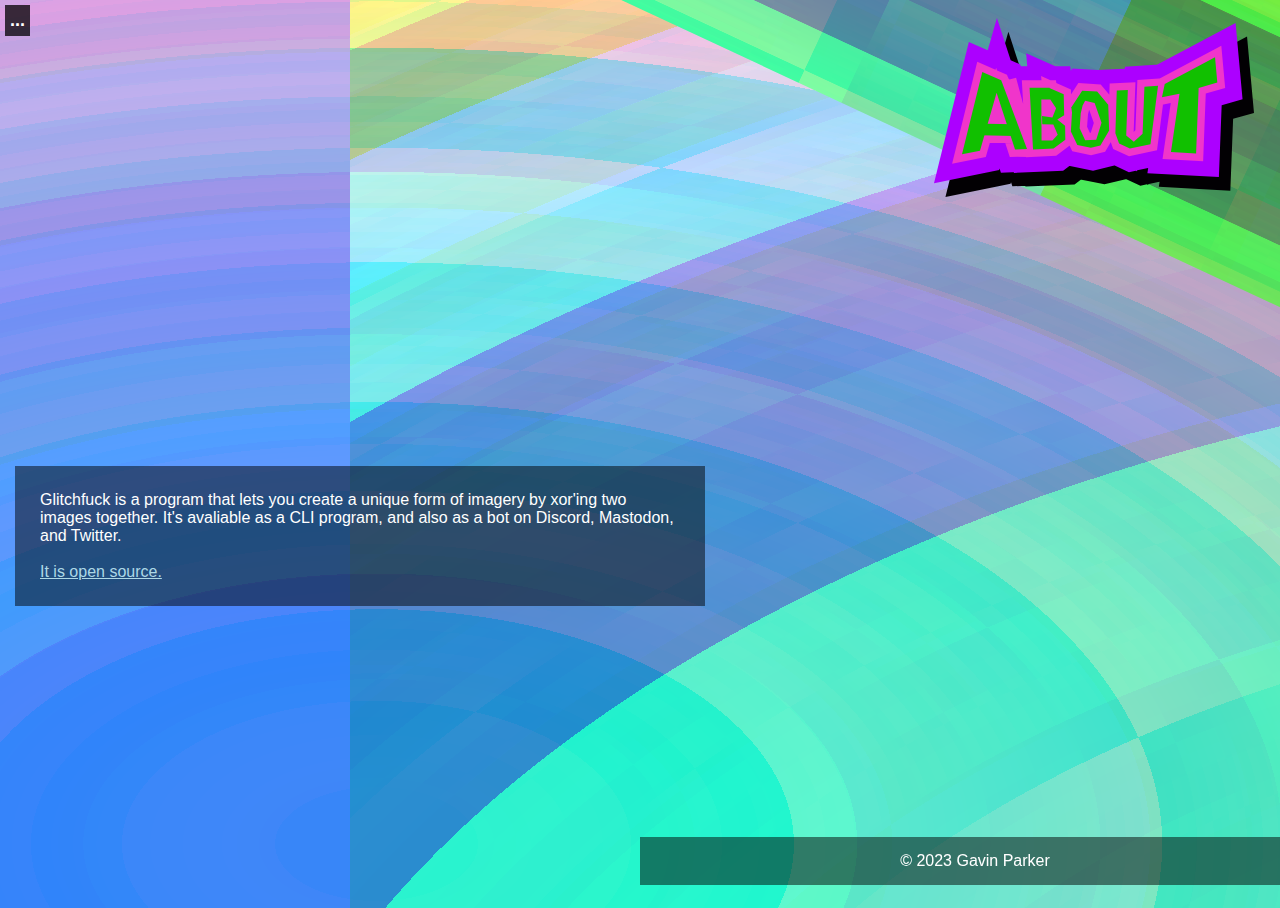
<file: html/index.html>
<!DOCTYPE html>
<html>
    <head>
        <link rel="stylesheet" href="../css/style.css" type="text/css">
        <title>About</title>
        <script src="https://ajax.googleapis.com/ajax/libs/jquery/3.6.4/jquery.min.js"></script>
        <script src="../js/nav.js"></script>
    </head>
    <body style="background: url('../images/about_bg.png');">
        <img style="
            position: absolute;
            transform: rotate(25deg);
            width: 100%;
            display: block;
            right: -50%;
            top: -50%;"
            src="../images/about_banner.png"
        >
        <img style="
            position: absolute;
            width: 25%;
            display: block;
            right: 2%;
            top: 2%;"
            src="../images/about.svg">
        <p class="body">
            Glitchfuck is a program that lets you create a unique form of imagery by xor'ing two images together. It's avaliable as a CLI program, and also as a bot on Discord, Mastodon, and Twitter.<br><br>
            <a href="https://github.com/IoIxD/glitchfuck">It is open source.</a>
        </p>
        <span class="footer">
            © 2023 Gavin Parker 
        </span>
    </body>
</html>
</file>
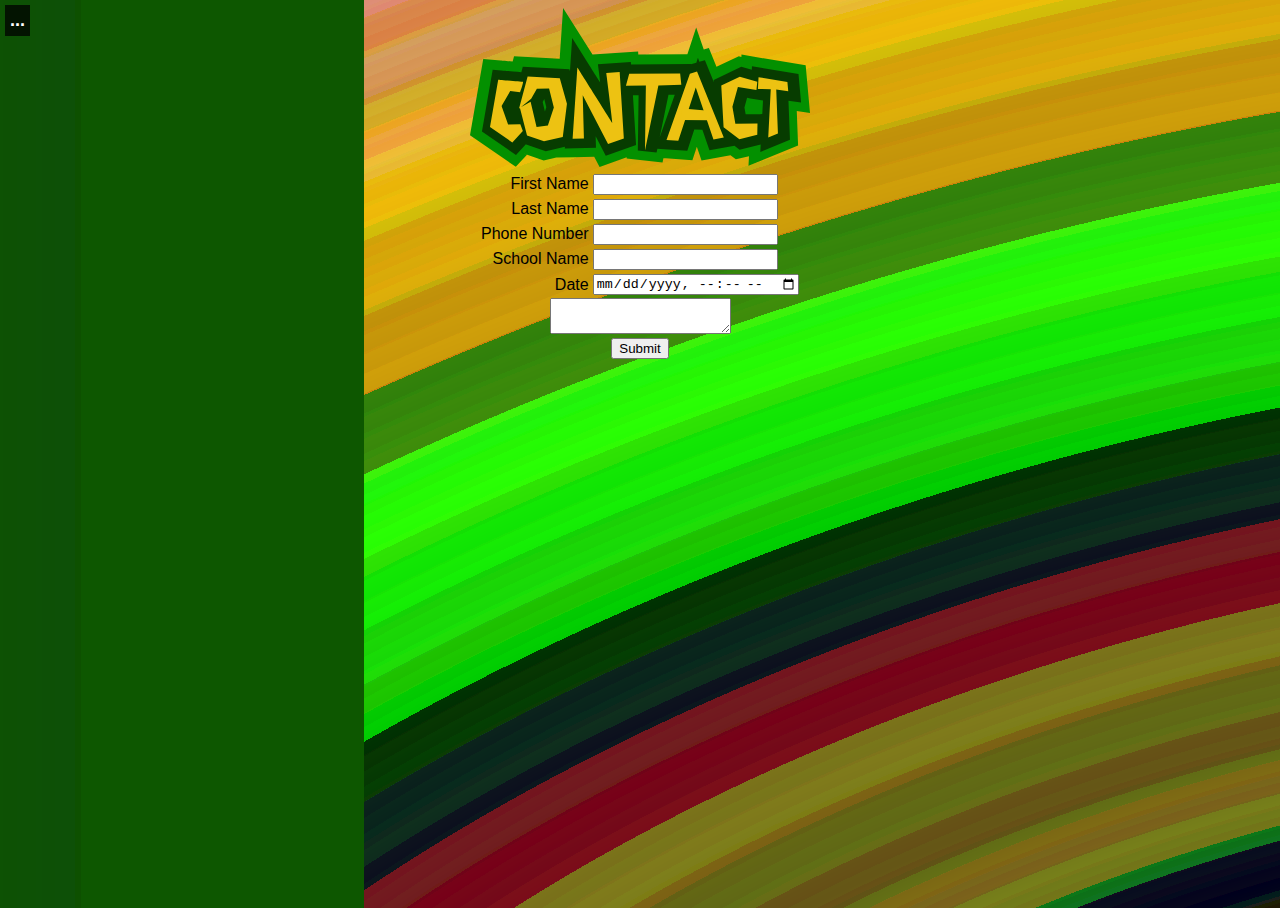
<file: html/contact.html>
<!DOCTYPE html>
<html>
    <head>
        <title>Contact</title>
        <link rel="stylesheet" href="../css/style.css" type="text/css">
        <script src="https://ajax.googleapis.com/ajax/libs/jquery/3.6.4/jquery.min.js"></script>
        <script src= "https://smtpjs.com/v3/smtp.js"></script>
        <script src="../js/nav.js"></script>
        <script src="../js/contact.js"></script>
        
    </head>
    <body style="background: url('../images/contact_bg.png')">
        <center>
            <img src="../images/contact.svg">
                <div class="contact-table">
                    <form>
                        <table>
                            <tr>
                                <td align="right">First Name</td>
                                <td><input type="text" id="first_name" required></td>
                            </tr>
                            <tr>
                                <td align="right">Last Name</td>
                                <td><input type="text" id="last_name" required></td>
                            </tr>
                            <tr>
                                <td align="right">Phone Number</td>
                                <td><input type="tel" id="cell_phone" required></td>
                            </tr>
                            <tr>
                                <td align="right">School Name</td>
                                <td><input type="text" id="school_name" required></td>
                            </tr>
                            <tr>
                                <td align="right">Date</td>
                                <td><input type="datetime-local" id="date" required></td>
                            </tr>
                        </table>
                        <textarea id="information"></textarea><br>
                        <input type="submit" id="submit">
                    </form>
                </div>
        </center>
    </body>
</html>
</file>
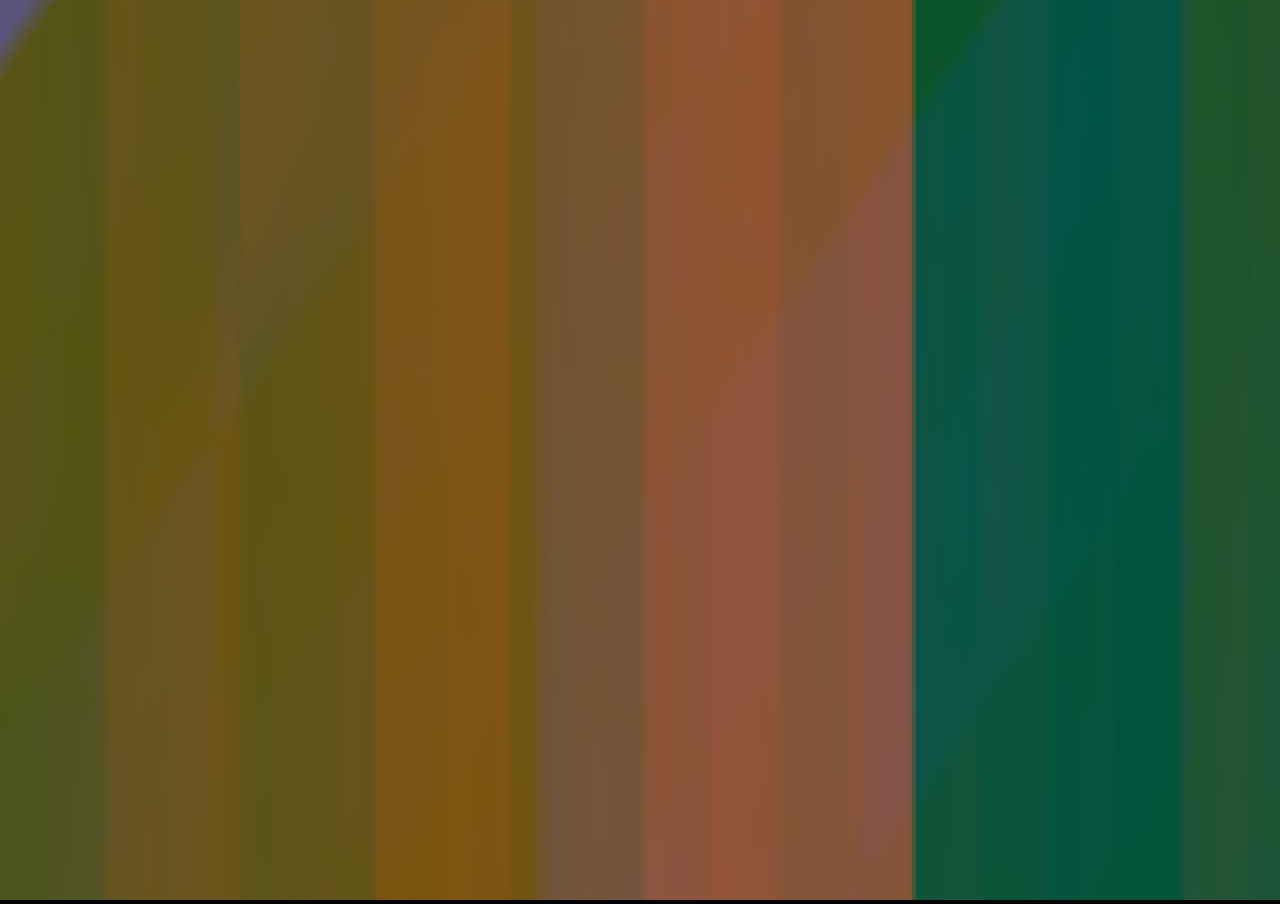
<file: html/demo.html>
<!DOCTYPE html>
<html>
    <head>
        <link rel="stylesheet" href="../css/style.css" type="text/css">
        <script src="../js/glitchfuck.js"></script>
    </head>
    <body style="margin: 0; background: black;">
        <canvas width="800" height="600" id="glitchfuck"></canvas>
    </body>
</html>
</file>
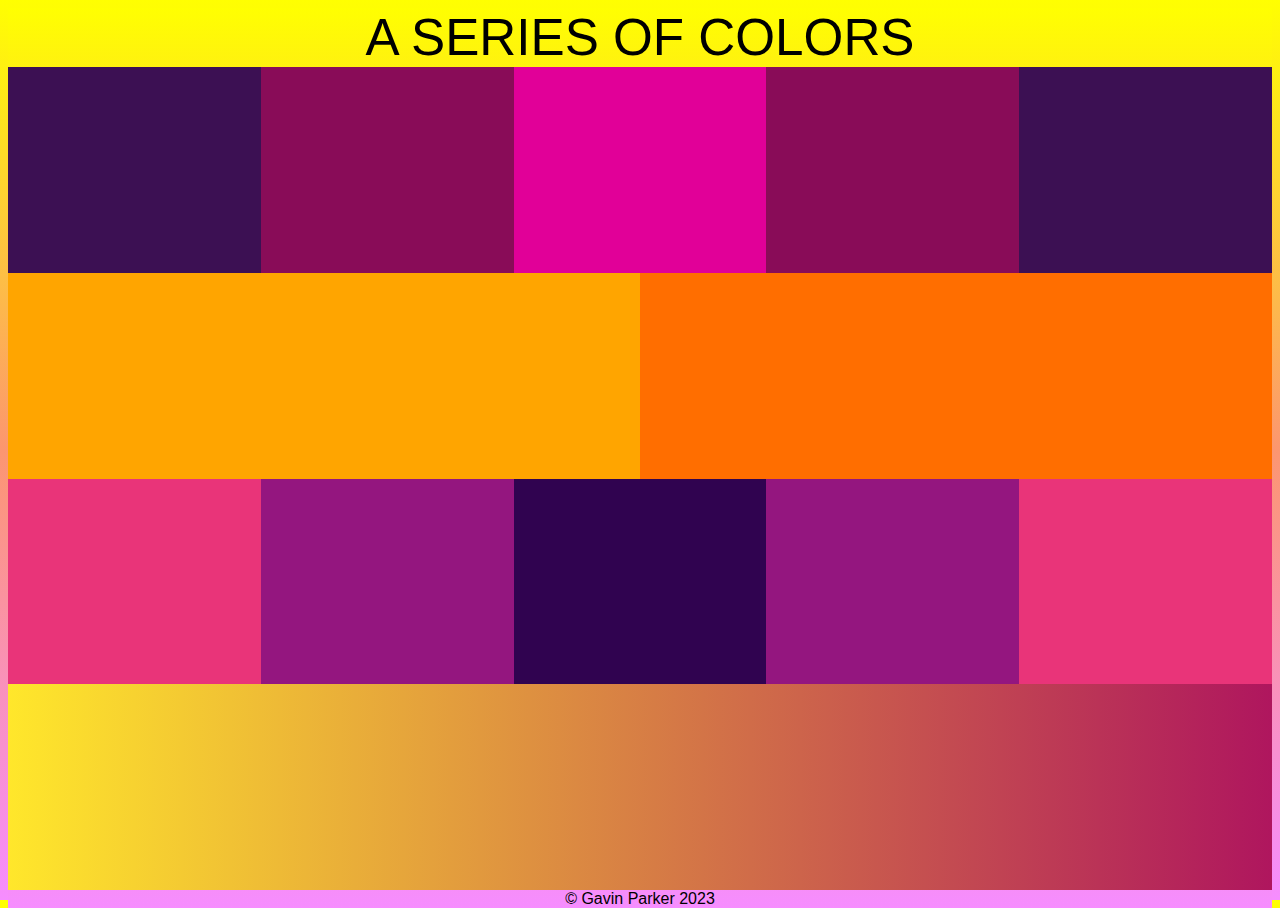
<file: html/template.html>
<!DOCTYPE html>
<html lang="en">
    <head>
        <title>ok</title>
        <style>
            html, body {
                height: 100%;
                display: block;
                font-family: "Source Sans Pro", -apple-system, BlinkMacSystemFont, "Segoe UI", Roboto, Oxygen, Ubuntu, Cantarell, "Open Sans", "Helvetica Neue", sans-serif;
                background: linear-gradient(to bottom, #ffff01, #fc9670, #f68dff)
            }
            .wrapper {
                width: 100%;
                height: 100%;
                display: flex;
                flex-direction: column;
            }
            .vbox, .hbox {
                height: 100%;
                flex-wrap: wrap;
                display: flex;
            }
            .vbox {
                flex-direction: column;
                width: 100%;
            }
            .hbox {
                flex-direction: row;
            }

            .header, .footer {
                width: 100%;
                text-align: center;
            }
            .header {
                font-size: 4vw;
                flex: 1;
            }
            .content, .content .vbox {
                flex: 16;
            }
            .footer {
                flex: 1;
            }

            .hbox.a {background-color: #3c1053;}
            .hbox.b {background-color: #890c58;}
            .hbox.c {background-color: #e10098;}

            .hbox.d {background-color: #ffa500;}
            .hbox.e {background-color: #ff6e00;}

            .hbox.f {background-color: #e93479;}
            .hbox.g {background-color: #94167f;}
            .hbox.h {background-color: #300350;}
            .hbox.i {background-color: #94167f;}
            .hbox.j {background-color: #e93479;}

            .hbox.k {background: linear-gradient(to left,#af165e,#ffe72b);}

        </style>
    </head>
    <body>
        <div class="wrapper">
            <div class="vbox header">
                A SERIES OF COLORS
            </div>
            <div class="vbox">
                <div class="hbox a"></div>
                <div class="hbox b"></div>
                <div class="hbox c"></div>
                <div class="hbox b"></div>
                <div class="hbox a"></div>
            </div>
            <div class="vbox">
                <div class="hbox d"></div>
                <div class="hbox e"></div>
            </div>
            <div class="vbox">
                <div class="hbox f"></div>
                <div class="hbox g"></div>
                <div class="hbox h"></div>
                <div class="hbox i"></div>
                <div class="hbox j"></div>
            </div>
            <div class="vbox">
                <div class="hbox k"></div>
            </div>
            <div class="vbox footer">
                © Gavin Parker 2023
            </div>
        </div>
    </body>
</html>
</file>
<file: css/style.css>
html, body {
    height: 100%;
    display: block;
    font-family: "Source Sans Pro", -apple-system, BlinkMacSystemFont, "Segoe UI", Roboto, Oxygen, Ubuntu, Cantarell, "Open Sans", "Helvetica Neue", sans-serif;
    overflow: hidden;
}
a {
    color: lightblue;
}

.body {
    position: absolute;
    top: 50%;
    left: 15px;
    width: 50%;
    background: rgba(0,0,0,0.5);
    color: white;
    padding: 25px;
}

.footer {
    position: fixed;
    width: 50%;
    bottom: 15px;
    left: 50%;
    transform: translateX(-50%,-50%);
    text-align: center;
    padding: 15px;
    background: rgba(0, 0, 0, 0.5);
    color: white;
}

nav {
    background: rgba(0,0,0,0.75);
    position: absolute;
    font-size: 18px;
    padding:5px;
    top: 5px;
    left: 5px;
    color: white;
    font-weight: bold;
    text-align: center;
    cursor: pointer;
}

nav .inner {
    position: absolute;
    width: 0px;
    height: 0px;
    top: calc(1em + 10px);
    display: block;
    overflow: hidden;
    background: rgba(0, 0, 0, 0.75);
}

nav:hover .inner {
    animation: easeout 0.1s ease-in forwards;
}

@keyframes easeout {
    0% {
        width: 0px; 
        height: 0px;
    }
    100% {
        width: 11vw;
        height: 11vw;
    }
}

nav .inner ul {
    list-style: none;
    padding: 5px;
}

nav .inner li {
    text-align: left;
    font-size: inherit;
}

nav .inner li a {
    color: hotpink;
}

#glitchfuck {
    margin: 0;
}

.contact-table {
    width: 50%;
    display: block;
    margin: 0 auto;
}

.input {
    background: rgba(128,128,128,0.5);
    border: 3px solid black;
    margin: 5px;
    outline: none;
    color:white
}

textarea.input {
    width: 100%;
    resize: none;
}
</file>
